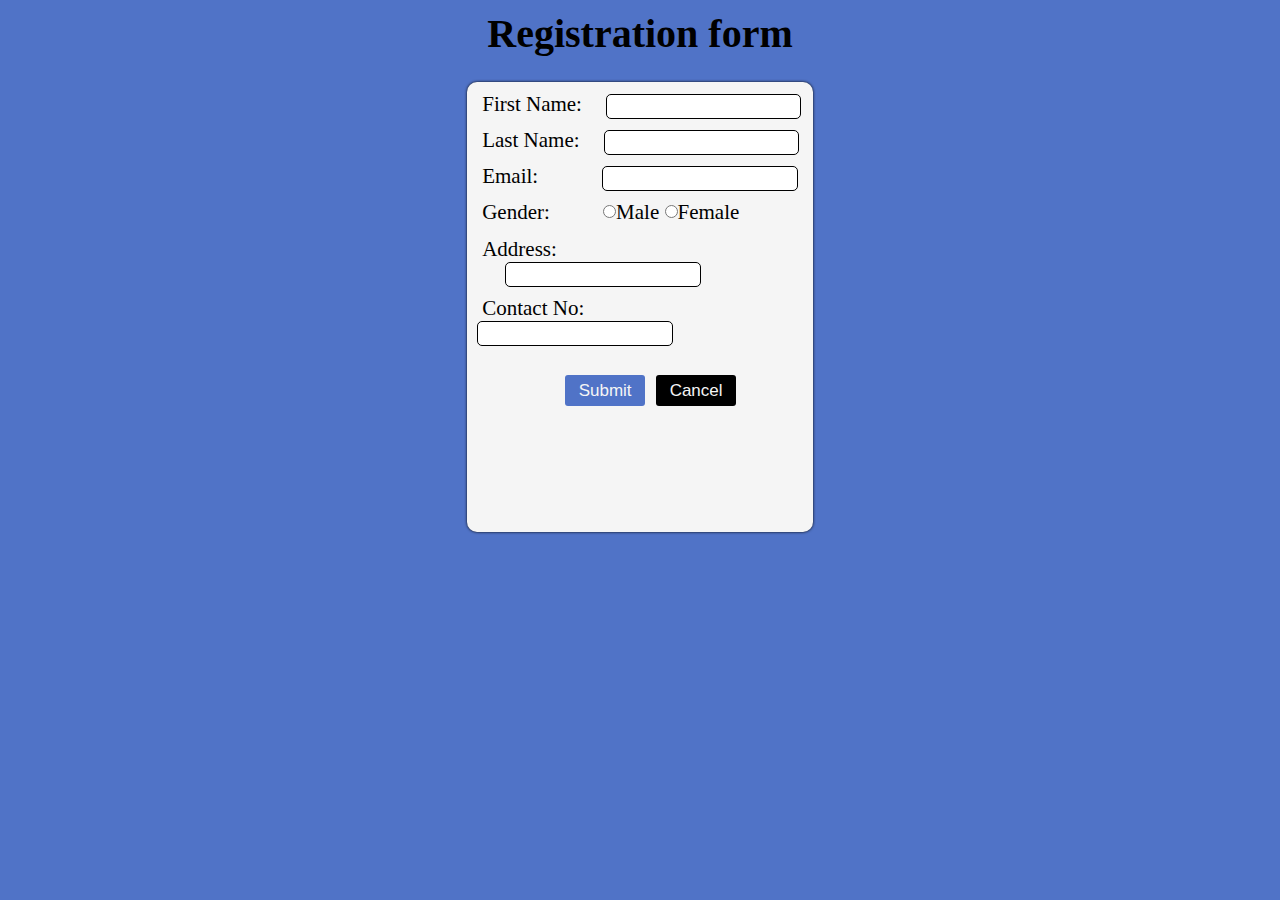
<file: index.html>
<!DOCTYPE html>
<html lang="en" dir="ltr">
    <head>
        <title>Registration form</title>
        <meta charset="UTF-8">
        <meta name="viewport" content="width= device-width, initial-scale=1.0">
        <link rel="stylesheet" href="style.css">
    </head>
    <body>
        <h1>
            Registration form
        </h1>
        <div class="container">
            <form name="myform" method="POST" onsubmit="return formValidation()" action="home.html">
                <label for="fname">First Name:</label>
                <input type="text" name="fname" id="first" pattern="[a-zA-Z][a-zA-Z]+" title="First name can contain only alphabets!" oninvalid="checkValidation()"/>
                <br>
                <label for="lname">Last Name:</label>
                <input type="text" name="lname" id="last" pattern="[a-zA-Z][a-zA-Z]+" title="last name can contain only alphabets!" oninvalid="checkValidation()"/>
                <br>
                <label for="mail" >Email:</label>
                <input type="email" name="mail" id="mail" oninvalid="checkValidation()"/>
                <br>
                <div class="gender">
                <label for="gender">Gender:</label>
                <input type="radio" name="gender" value="Male"/>Male
                <input type="radio" name="gender" value="Female"/>Female
                </div>
                <br>
                <label for="address">Address:</label>
                <input type="text" name="address" id="address" oninvalid="checkValidation()"/>
                <br>
                <label for="contact">Contact No:</label>
                <input type="tel" name="contact" id="contact" pattern="[1-9][0-9]{9}" title="contact number must have 10 digits" oninvalid="checkValidation()"/>
                <br>
                <button type="submit" id="submit">Submit</button>
                <span><button type="button" id="cancel">Cancel</button></span>


            </form>
        </div>
        <script src="script.js"></script>
    </body>
</html>
</file>
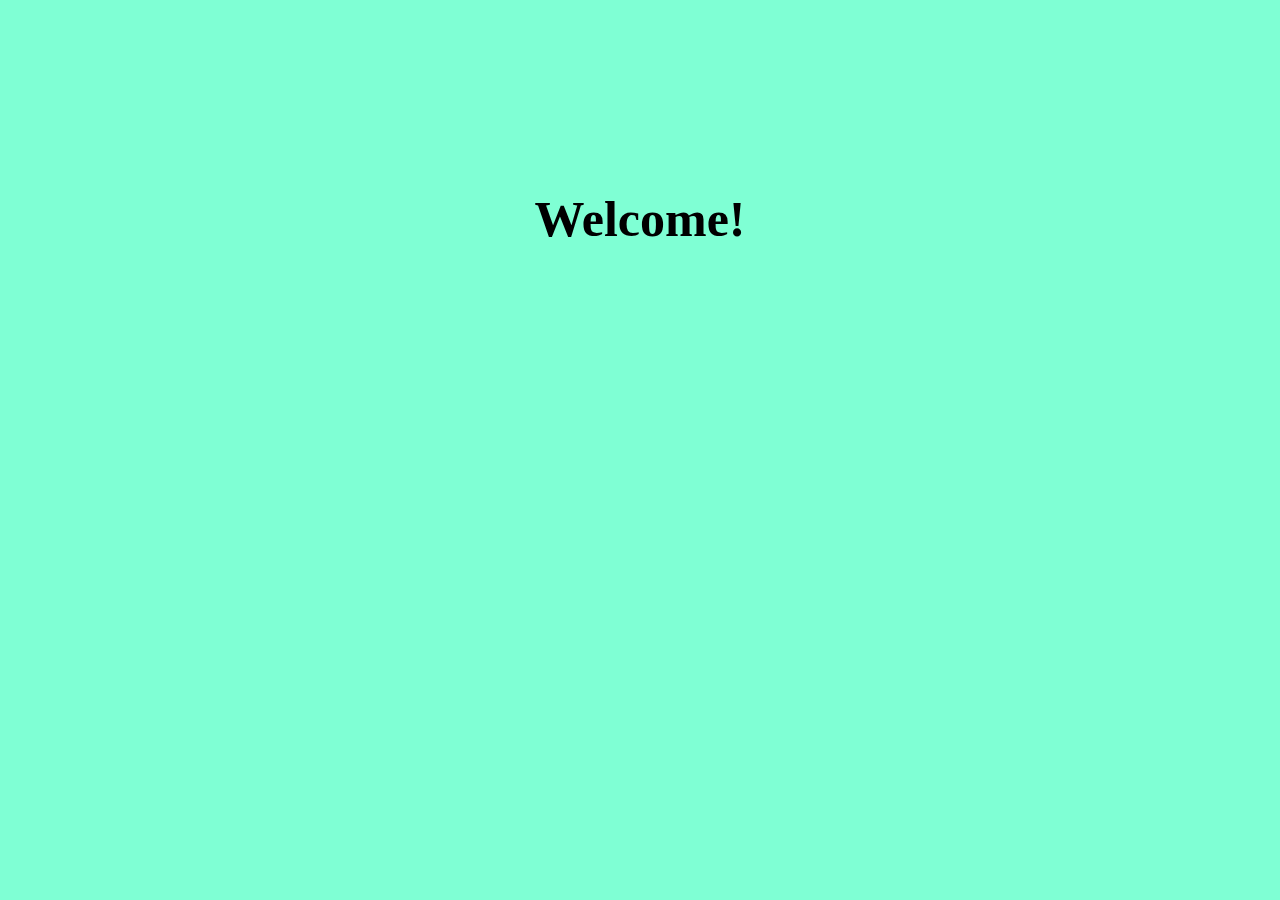
<file: home.html>
<!DOCTYPE html>
<html lang="en" dir="ltr">
    <head>
        <title>Registration form</title>
        <meta charset="UTF-8">
        <meta name="viewport" content="width= device-width, initial-scale=1.0">
        <style>
            body{
                background-color: aquamarine;
                
            }
            h1{
                text-align:center;
                color:black;
                margin-top:15%;
                font-size:50px;
                font-weight:500px;
                
            }
        </style>
        </head>
        <body>
        <h1>
            Welcome!
        </h1>    
         
        </body>
</html>
</file>
<file: style.css>
*{
    margin:0;
    padding:0;
    box-sizing:border-box;
}
body{
    background-color: #5073C7;
}
h1{
    margin-top:10px;
    color:black;
    font-size:40px;
    font-weight:600px;
    text-align:center;
    margin-bottom:25px;
}
.container{
    background-color: whitesmoke;
    width: 27%;
    margin:auto;
    height:50vh;
    padding: 10px;
    box-shadow:0 0 3px 0 black;
    border-radius:10px;

}

label{
    margin-left:5px;
    color:black;
    margin-bottom:3px;
    margin-right:20px;
    font-size:21px;
    
}
#address{
    width:60%;
    height:25px;
    border:1px solid black;
    margin-bottom:9px;
    border-radius: 5px;
    margin-left:28px;
    overflow:hidden;
}
input{
    
    
    width:60%;
    height:25px;
    border:1px solid black;
    margin-bottom:9px;
    border-radius: 5px;
}
input[type=email]{
    width:60%;
    height:25px;
    border:1px solid black;
    margin-bottom:9px;
    border-radius: 5px;
    margin-left:40px;
    overflow:hidden;
}

input:hover,input:visited{
    cursor: pointer;
    box-shadow: 0 0 4px 0 blue;
    border:none;
}

#address:hover{
    cursor: pointer;
    box-shadow: 0 0 4px 0 blue;
    border:none;
}


.gender{
    display:inline-block;
    margin-bottom:9px;
    font-size: 21px;
}
.gender label{
    margin-left:5px;
    color:black;
    margin-bottom:3px;
    margin-right:48px;
    font-size:21px;
}

.gender input{
    width:auto;
    height:15px;
    padding:0;     
}
#submit{
    background-color:  #5073C7;
    color:whitesmoke;
    border:none;
    outline:none;
    margin-left:27%;
    margin-top:20px;
    height:31px;
    width:80px;
    border-radius:3px;
    padding:4px;
    font-size:17px;
    margin-right:7px;
    cursor:pointer;

}
#cancel{
    background-color:  black;
    color:whitesmoke;
    border:none;
    outline:none;
    cursor:pointer;
    margin-top:20px;
    height:31px;
    width:80px;
    border-radius:3px;
    padding:4px;
    font-size:17px;
    margin-right:7px;
}
#submit:hover{
    opacity:0.8;
    
} 
#cancel:hover{
    opacity:0.70;
}
</file>
